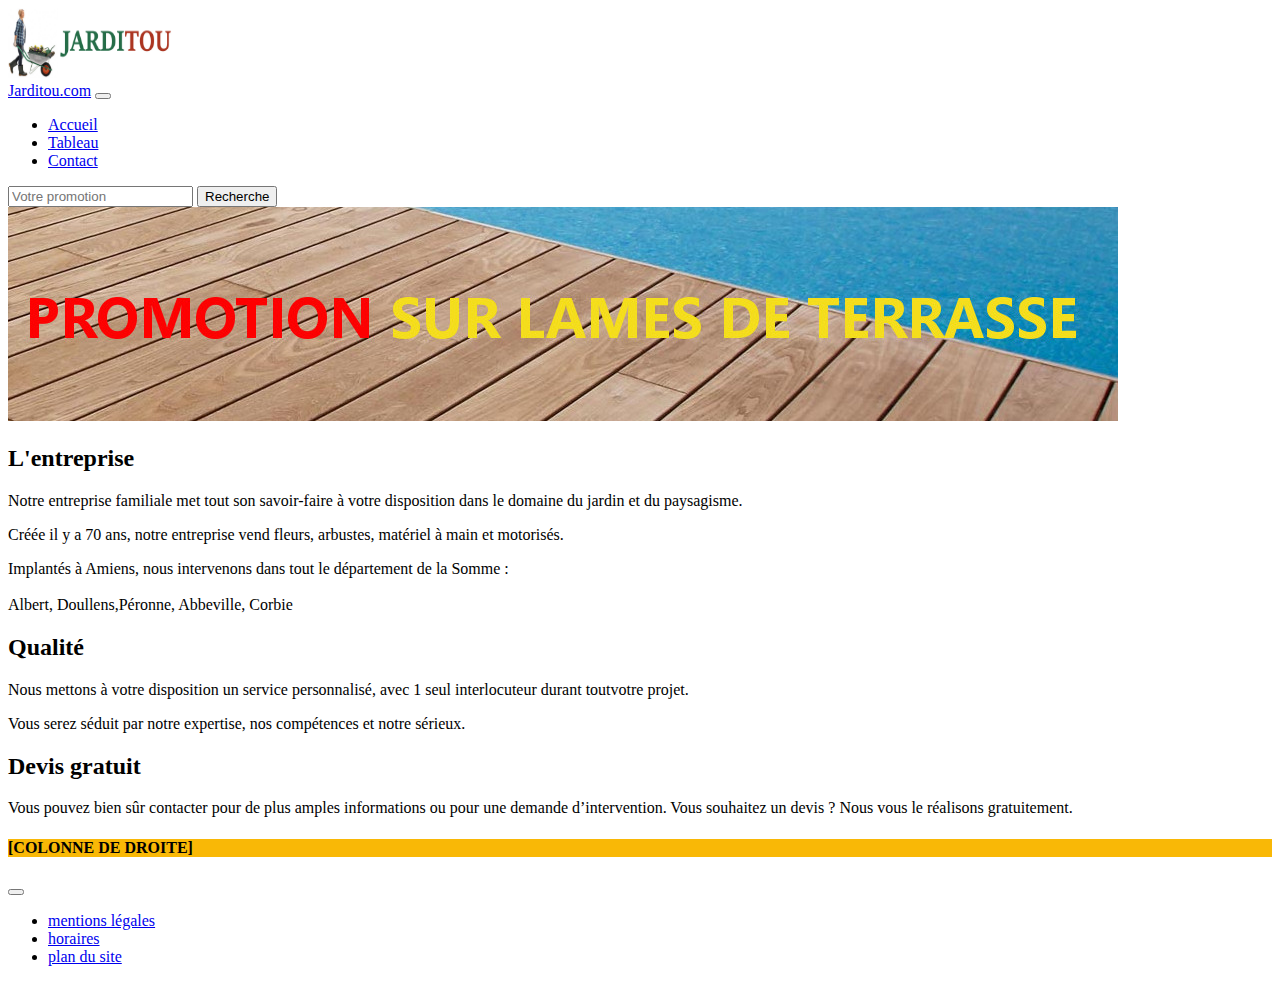
<file: index.html>
<!DOCTYPE html>
<html lang="fr">

<head>
  <meta charset="UTF-8">
  <meta http-equiv="X-UA-Compatible" content="IE=edge">
  <meta name="viewport" content="width=device-width, initial-scale=1">
  <!-- CSS only -->
  <link href="https://cdn.jsdelivr.net/npm/bootstrap@5.2.0-beta1/dist/css/bootstrap.min.css" rel="stylesheet"
    integrity="sha384-0evHe/X+R7YkIZDRvuzKMRqM+OrBnVFBL6DOitfPri4tjfHxaWutUpFmBp4vmVor" crossorigin="anonymous">
  <title>Accueil</title>
</head>

<body>

  <div class="container shadow p-3 mb-5 bg-white rounded">
    <div class="row g-1">


      <nav class="navbar bg-light">
        <img src="src/img/jarditou_logo.jpg" alt="logo jarditou" width="170" height="70">
      </nav>

      <nav class="navbar navbar-expand-lg bg-light">
        <a class="navbar-brand" href="#">Jarditou.com</a>

        <button class="navbar-toggler" type="button" data-bs-toggle="collapse" data-bs-target="#navbarSupportedContent"
          aria-controls="navbarSupportedContent" aria-expanded="false" aria-label="Toggle navigation">
          <span class="navbar-toggler-icon"></span>
        </button>

        <div class="collapse navbar-collapse" id="navbarSupportedContent">
          <ul class="navbar-nav me-auto mb-2 mb-lg-0">
            <li class="nav-item">
              <a class="nav-link active" aria-current="page" href="index.html">Accueil</a>
            </li>

            <li class="nav-item">
              <a class="nav-link" href="tableau.html">Tableau</a>
            </li>

            <li class="nav-item">
              <a class="nav-link" href="contact.html">Contact</a>
            </li>

          </ul>

          <form class="d-flex" role="search">
            <input class="form-control me-2" type="search" placeholder="Votre promotion" aria-label="Search">
            <button class="btn btn-outline-success" type="submit">Recherche</button>
          </form>

        </div>

      </nav>

    </div>

    <div>
      <div class="p-mb-4">
        <img class="w-100 h-auto" src="src/img/promotion.jpg" />
      </div>

      <div class="row g-0">

        <div class="col-md-8">

          <article class="blog-post">
            <h2 class="blog-post-title mb-1">L'entreprise</h2>


            <p>Notre entreprise familiale met tout son savoir-faire à votre disposition dans le domaine du jardin et du
              paysagisme.</p>

            <p>Créée il y a 70 ans, notre entreprise vend fleurs, arbustes, matériel à main et motorisés.</p>

            <p>Implantés à Amiens, nous intervenons dans tout le département de la Somme :<br><br> Albert,
              Doullens,Péronne, Abbeville, Corbie</p>

          </article>

          <article class="blog-post">
            <h2 class="blog-post-title mb-1">Qualité</h2>

            <p>Nous mettons à votre disposition un service personnalisé, avec 1 seul interlocuteur durant toutvotre
              projet.</p>

            <p>Vous serez séduit par notre expertise, nos compétences et notre sérieux.</p>

          </article>

          <article class="blog-post">

            <h2 class="blog-post-title mb-1">Devis gratuit</h2>

            <p>Vous pouvez bien sûr contacter pour de plus amples informations ou pour une demande d’intervention. Vous
              souhaitez un devis ? Nous vous le réalisons gratuitement.</p>

          </article>

        </div>

        <div class="col-md-4" style="background-color: hsl(44, 95%, 50%)">

          <div class="position-sticky" style="top: 2rem;">

            <h4 class="fst">[COLONNE DE DROITE]</h4>

          </div>

        </div>

      </div>

    </div>

    <nav class="navbar navbar-expand-lg navbar-dark bg-dark footer">

      <button class="navbar-toggler" type="button" data-bs-toggle="collapse" data-bs-target="#footer"
        aria-controls="navbarTogglerDemo01" aria-expanded="false" aria-label="Toggle navigation">
        <span class="navbar-toggler-icon"></span>
      </button>
      <div class="collapse navbar-collapse" id="footer">

        <ul class="navbar-nav ms-3">

          <li class="nav-item">
            <a class="nav-link" href="#">mentions légales</a>
          </li>
          <li class="nav-item">
            <a class="nav-link" href="#">horaires</a>
          </li>
          <li class="nav-item">
            <a class="nav-link" href="#">plan du site</a>
          </li>

        </ul>

      </div>

    </nav>

  </div>

  <script src="https://cdn.jsdelivr.net/npm/bootstrap@5.2.0-beta1/dist/js/bootstrap.bundle.min.js"
    integrity="sha384-pprn3073KE6tl6bjs2QrFaJGz5/SUsLqktiwsUTF55Jfv3qYSDhgCecCxMW52nD2"
    crossorigin="anonymous"></script>
</body>

</html>
</file>
